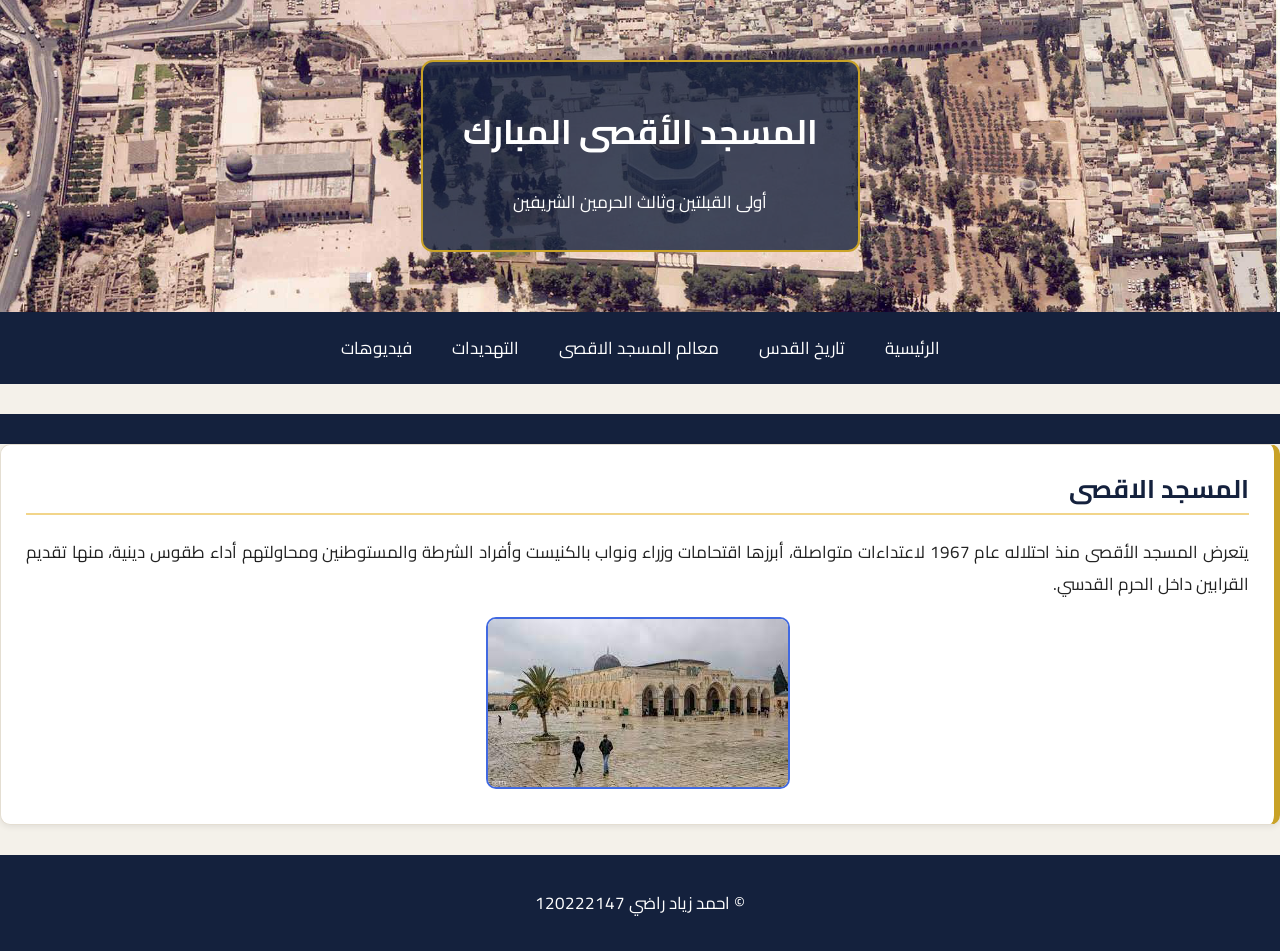
<file: index.html>
<html>
<!DOCTYPE html>
<html lang="ar" dir="rtl">

</html>

<head>
   <title>المسجد الاقصى</title>
   <link rel="stylesheet" href="style.css">
   <link rel="preconnect" href="https://fonts.googleapis.com">
   <link rel="preconnect" href="https://fonts.gstatic.com" crossorigin>
   <link href="https://fonts.googleapis.com/css2?family=Cairo:wght@200..1000&display=swap" rel="stylesheet">



</head>

<body>
   <div id="header">
      <div class="title-box">
         <h1>المسجد الأقصى المبارك</h1>
         <p>أولى القبلتين وثالث الحرمين الشريفين</p>
      </div>
   </div>
   <div id="nav">
      <a href="index.html">الرئيسية</a>
      <a href="history.html">تاريخ القدس</a>
      <a href="info.html">معالم المسجد الاقصى</a>
      <a href="attaks.html">التهديدات</a>
      <a href="video.html">فيديوهات</a>
   </div>
   <div id="footer"></div>
   <div class="card">
      <h2>المسجد الاقصى</h2>
      <p>يتعرض المسجد
         الأقصى منذ احتلاله عام 1967 لاعتداءات متواصلة، أبرزها اقتحامات
         وزراء ونواب بالكنيست وأفراد الشرطة والمستوطنين ومحاولتهم
         أداء طقوس دينية، منها تقديم القرابين داخل الحرم القدسي.
      </p>
      <img class="photo" src="images/aqsa.jpg"  
       alt="المسجد الاقصى">
   </div>
<div id="footer">
<p>&copy; احمد زياد راضي 120222147</p>
</div>
</body>

</html>
</file>
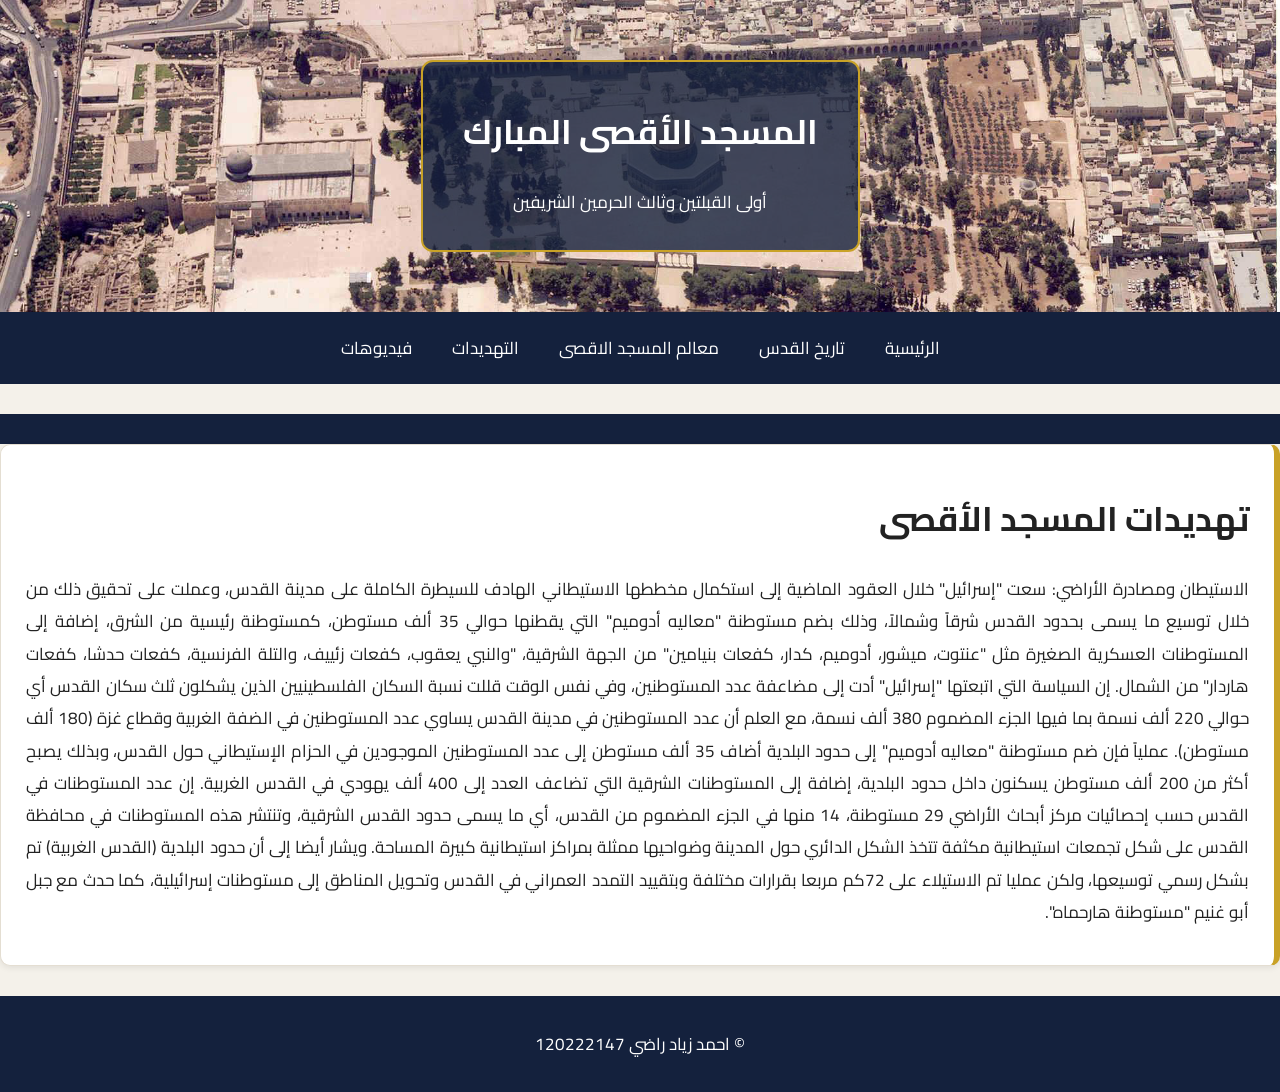
<file: attaks.html>
<html>
<!DOCTYPE html>
<html lang="ar" dir="rtl">
<head>
    <title>التهديدات</title>
    <meta charset="utf8">
    <link rel="stylesheet" href="style.css">
    <link rel="preconnect" href="https://fonts.googleapis.com">
    <link rel="preconnect" href="https://fonts.gstatic.com" crossorigin>
    <link href="https://fonts.googleapis.com/css2?family=Cairo:wght@200..1000&display=swap" rel="stylesheet">
</head>

<body>
    <div id="header">
        <div class="title-box">
        <h1>المسجد الأقصى المبارك</h1>
            <p>أولى القبلتين وثالث الحرمين الشريفين</p>
</div>
   </div>
   <div id="nav">
      <a href="index.html">الرئيسية</a>
      <a href="history.html">تاريخ القدس</a>
      <a href="info.html">معالم المسجد الاقصى</a>
      <a href="attaks.html">التهديدات</a>
      <a href="video.html">فيديوهات</a>
   </div>
    <div id="footer"></div>
    <div class="card">
        <h1>تهديدات المسجد الأقصى</h1>
        <p>الاستيطان ومصادرة الأراضي: سعت "إسرائيل" خلال العقود الماضية إلى استكمال 
            مخططها الاستيطاني الهادف للسيطرة الكاملة على مدينة القدس، وعملت على تحقيق ذلك من خلال توسيع ما يسمى بحدود 
            القدس شرقاً وشمالاً، وذلك بضم مستوطنة "معاليه أدوميم" التي يقطنها حوالي 35 ألف مستوطن، كمستوطنة رئيسية من 
            الشرق، إضافة إلى المستوطنات العسكرية الصغيرة مثل "عنتوت، ميشور، أدوميم، كدار، كفعات بنيامين" من الجهة 
            الشرقية، "والنبي يعقوب، كفعات زئييف، والتلة الفرنسية، كفعات حدشا، كفعات هاردار" من الشمال. إن السياسة
             التي اتبعتها "إسرائيل" أدت إلى مضاعفة عدد المستوطنين، وفي نفس الوقت قللت نسبة السكان الفلسطينيين 
            الذين يشكلون ثلث سكان القدس أي حوالي 220 ألف نسمة بما فيها الجزء المضموم 380 ألف نسمة، مع العلم 
            أن عدد المستوطنين في مدينة القدس يساوي عدد المستوطنين في الضفة الغربية وقطاع غزة (180 ألف مستوطن).
             عملياً فإن ضم مستوطنة "معاليه أدوميم" إلى حدود البلدية أضاف 35 ألف مستوطن إلى عدد المستوطنين
             الموجودين في الحزام الإستيطاني حول القدس، وبذلك يصبح أكثر من 200 ألف مستوطن يسكنون داخل حدود البلدية،
             إضافة إلى المستوطنات الشرقية التي تضاعف العدد إلى 400 ألف يهودي في القدس الغربية. إن عدد المستوطنات في 
            القدس حسب إحصائيات مركز أبحاث الأراضي 29 مستوطنة، 14 منها في الجزء المضموم من القدس، أي ما يسمى حدود القدس
             الشرقية، وتنتشر هذه المستوطنات في محافظة القدس على شكل تجمعات استيطانية مكثفة تتخذ الشكل الدائري حول
             المدينة وضواحيها ممثلة بمراكز استيطانية كبيرة المساحة. ويشار أيضا إلى أن حدود البلدية (القدس الغربية)
             تم بشكل رسمي توسيعها، ولكن عمليا تم الاستيلاء على 72كم مربعا بقرارات مختلفة وبتقييد التمدد 
            العمراني في القدس وتحويل المناطق إلى مستوطنات إسرائيلية، كما حدث مع جبل أبو غنيم "مستوطنة هارحماه".</p>
    </div>
        <div id="footer">
<p>&copy; احمد زياد راضي 120222147</p>
    </div>
</body>

</html>
</file>
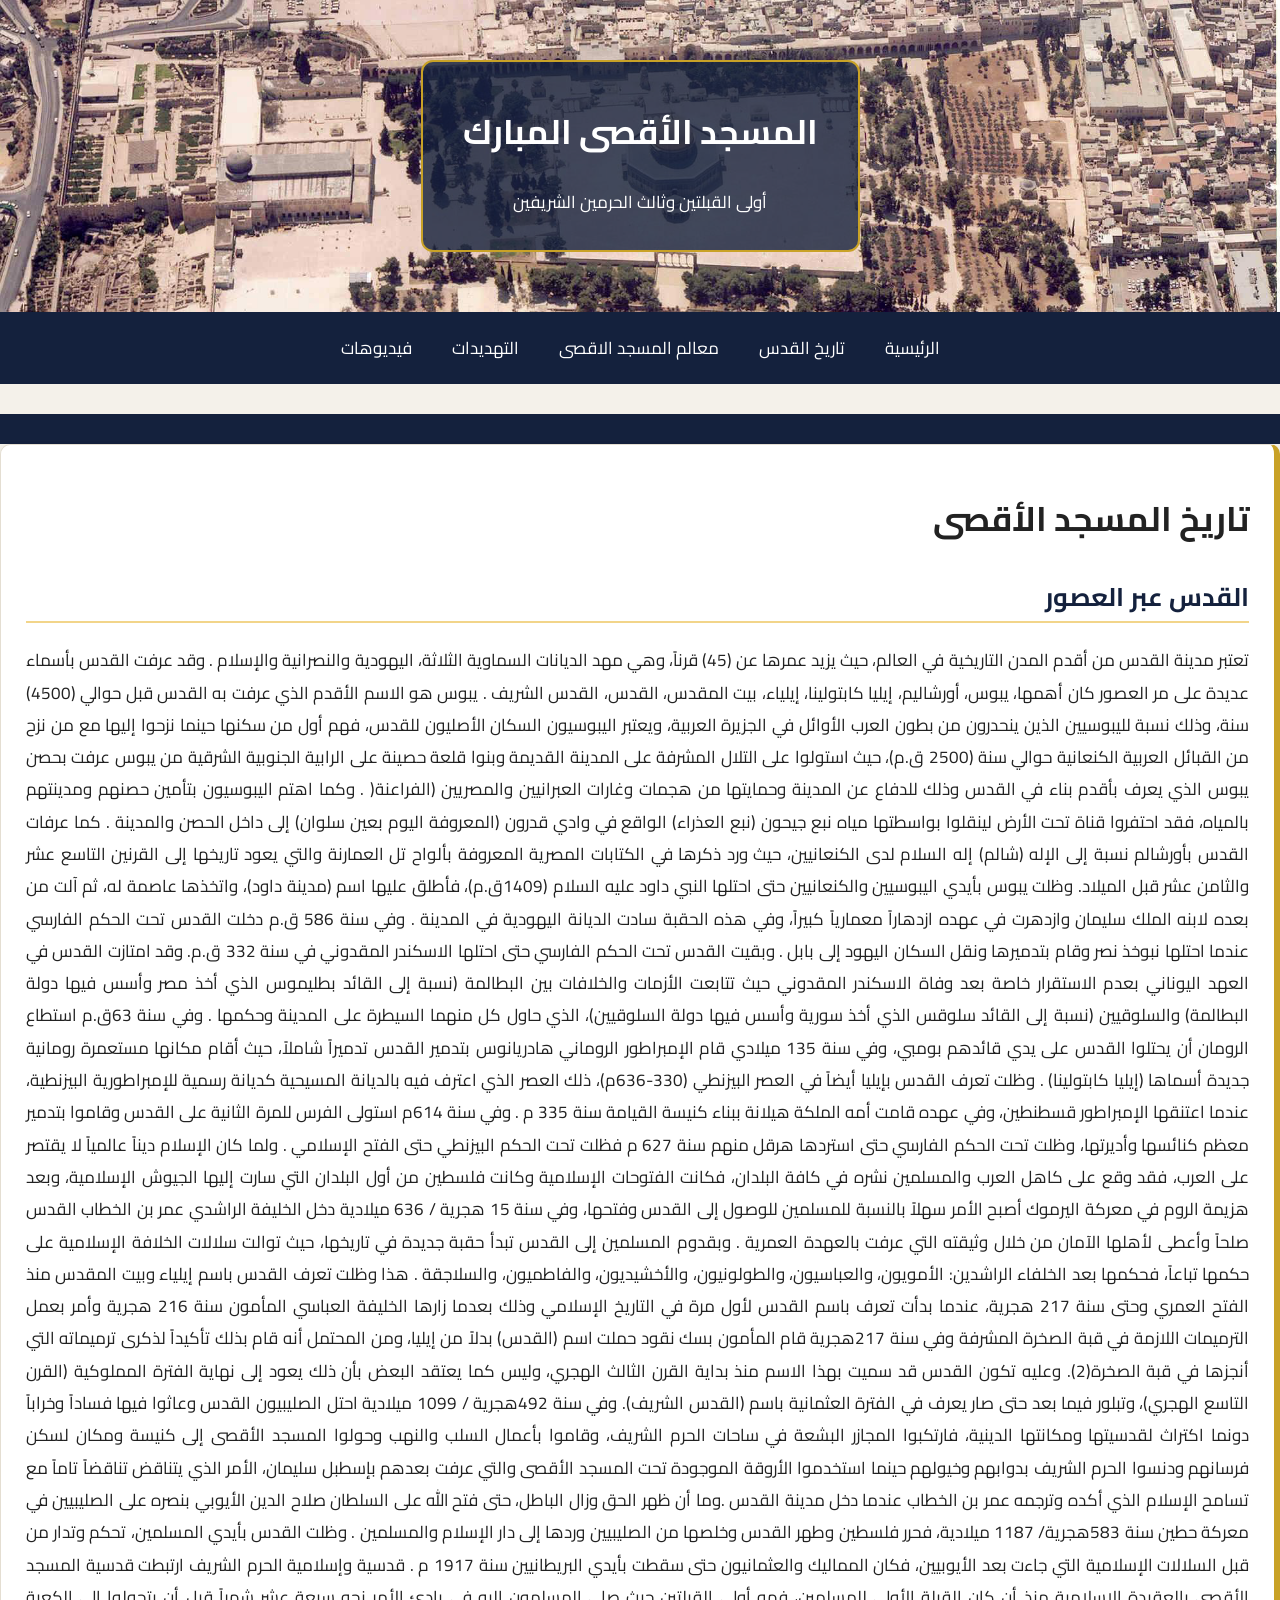
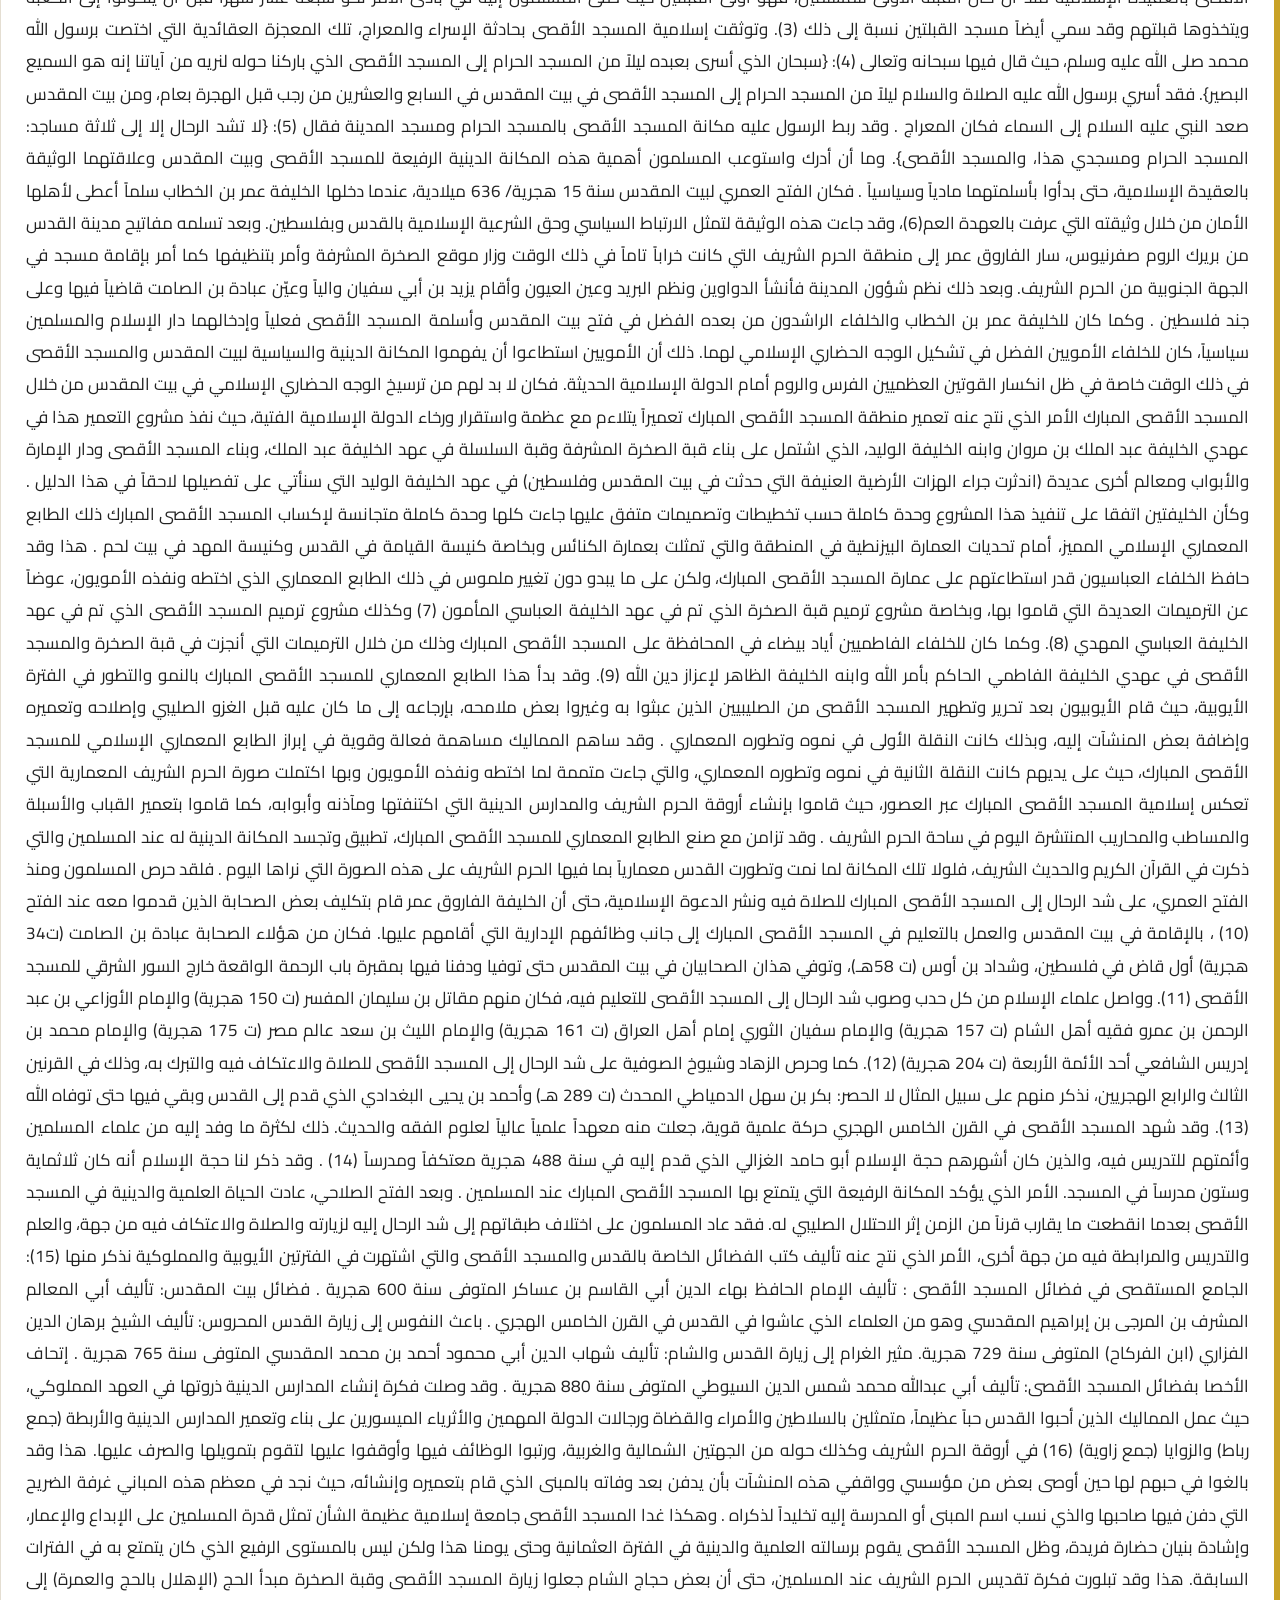
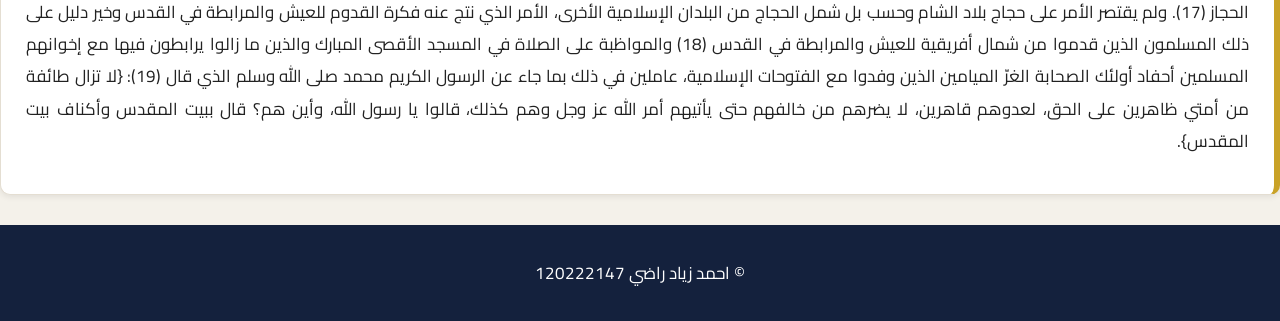
<file: history.html>
<html>
      <!DOCTYPE html>
      <html lang="ar" dir="rtl"></html>


<head>
  <title>تاريخ الاقصى</title>
  <meta charset="utf8">
<link rel="stylesheet" href="style.css">
<link rel="preconnect" href="https://fonts.googleapis.com">
<link rel="preconnect" href="https://fonts.gstatic.com" crossorigin>
<link href="https://fonts.googleapis.com/css2?family=Cairo:wght@200..1000&display=swap" rel="stylesheet">

</head>

<body>
    <div id="header">
        <div class="title-box">
        <h1>المسجد الأقصى المبارك</h1>
            <p>أولى القبلتين وثالث الحرمين الشريفين</p>
</div>
   </div>
   <div id="nav">
      <a href="index.html">الرئيسية</a>
      <a href="history.html">تاريخ القدس</a>
      <a href="info.html">معالم المسجد الاقصى</a>
      <a href="attaks.html">التهديدات</a>
      <a href="video.html">فيديوهات</a>
   </div>
    <div id="footer"></div>
    <div class="card">
<h1>تاريخ المسجد الأقصى</h1>
<h2>القدس عبر العصور</h2>
<p>تعتبر مدينة القدس من أقدم المدن التاريخية في العالم، حيث يزيد عمرها عن (45) قرناً، وهي مهد الديانات 
    السماوية الثلاثة، اليهودية والنصرانية والإسلام . وقد عرفت القدس بأسماء عديدة على مر العصور كان أهمها، يبوس، أورشاليم،
     إيليا كابتولينا، إيلياء، بيت المقدس، القدس، القدس الشريف . يبوس هو الاسم الأقدم الذي عرفت به القدس قبل حوالي 
    (4500) سنة، وذلك نسبة لليبوسيين الذين ينحدرون من بطون العرب الأوائل في الجزيرة العربية، ويعتبر اليبوسيون السكان 
    الأصليون للقدس، فهم أول من سكنها حينما نزحوا إليها مع من نزح من القبائل العربية الكنعانية حوالي سنة (2500 ق.م)،
     حيث استولوا على التلال المشرفة على المدينة القديمة وبنوا قلعة حصينة على الرابية الجنوبية الشرقية من يبوس عرفت
     بحصن يبوس الذي يعرف بأقدم بناء في القدس وذلك للدفاع عن المدينة وحمايتها من هجمات وغارات العبرانيين والمصريين 
     (الفراعنة( . وكما اهتم اليبوسيون بتأمين حصنهم ومدينتهم بالمياه، فقد احتفروا قناة تحت الأرض لينقلوا بواسطتها مياه نبع جيحون (نبع العذراء) الواقع في وادي قدرون (المعروفة اليوم بعين سلوان) إلى داخل الحصن والمدينة . كما عرفات القدس بأورشالم نسبة إلى الإله (شالم) إله السلام لدى الكنعانيين، حيث ورد ذكرها في الكتابات المصرية المعروفة بألواح تل العمارنة والتي يعود تاريخها إلى القرنين التاسع عشر والثامن عشر قبل الميلاد. وظلت يبوس بأيدي اليبوسيين والكنعانيين حتى احتلها النبي داود عليه السلام (1409ق.م)، فأطلق عليها اسم (مدينة داود)، واتخذها عاصمة له، ثم آلت من بعده لابنه الملك سليمان وازدهرت في عهده ازدهاراً معمارياً كبيراً، وفي هذه الحقبة سادت الديانة اليهودية في المدينة . وفي سنة 586 ق.م دخلت القدس تحت الحكم الفارسي عندما احتلها نبوخذ نصر وقام بتدميرها ونقل السكان اليهود إلى بابل . وبقيت القدس تحت الحكم الفارسي حتى احتلها الاسكندر المقدوني في سنة 332 ق.م. وقد امتازت القدس في العهد اليوناني بعدم الاستقرار خاصة بعد وفاة الاسكندر المقدوني حيث تتابعت الأزمات والخلافات بين البطالمة (نسبة إلى القائد بطليموس الذي أخذ مصر وأسس فيها دولة البطالمة) والسلوقيين (نسبة إلى القائد سلوقس الذي أخذ سورية وأسس فيها دولة السلوقيين)، الذي حاول كل منهما السيطرة على المدينة وحكمها . وفي سنة 63ق.م استطاع الرومان أن يحتلوا القدس على يدي قائدهم بومبي، وفي سنة 135 ميلادي قام الإمبراطور الروماني هادريانوس بتدمير القدس تدميراً شاملاً، حيث أقام مكانها مستعمرة رومانية جديدة أسماها (إيليا كابتولينا) . وظلت تعرف القدس بإيليا أيضاً في العصر البيزنطي (330-636م)، ذلك العصر الذي اعترف فيه بالديانة المسيحية كديانة رسمية للإمبراطورية البيزنطية، عندما اعتنقها الإمبراطور قسطنطين، وفي عهده قامت أمه الملكة هيلانة ببناء كنيسة القيامة سنة 335 م . وفي سنة 614م استولى الفرس للمرة الثانية على القدس وقاموا بتدمير معظم كنائسها وأديرتها، وظلت تحت الحكم الفارسي حتى استردها هرقل منهم سنة 627 م فظلت تحت الحكم البيزنطي حتى الفتح الإسلامي . ولما كان الإسلام ديناً عالمياً لا يقتصر على العرب، فقد وقع على كاهل العرب والمسلمين نشره في كافة البلدان، فكانت الفتوحات الإسلامية وكانت فلسطين من أول البلدان التي سارت إليها الجيوش الإسلامية، وبعد هزيمة الروم في معركة اليرموك أصبح الأمر سهلاً بالنسبة للمسلمين للوصول إلى القدس وفتحها، وفي سنة 15 هجرية / 636 ميلادية دخل الخليفة الراشدي عمر بن الخطاب القدس صلحاً وأعطى لأهلها الآمان من خلال وثيقته التي عرفت بالعهدة العمرية . وبقدوم المسلمين إلى القدس تبدأ حقبة جديدة في تاريخها، حيث توالت سلالات الخلافة الإسلامية على حكمها تباعاً، فحكمها بعد الخلفاء الراشدين: الأمويون، والعباسيون، والطولونيون، والأخشيديون، والفاطميون، والسلاجقة . هذا وظلت تعرف القدس باسم إيلياء وبيت المقدس منذ الفتح العمري وحتى سنة 217 هجرية، عندما بدأت تعرف باسم القدس لأول مرة في التاريخ الإسلامي وذلك بعدما زارها الخليفة العباسي المأمون سنة 216 هجرية وأمر بعمل الترميمات اللازمة في قبة الصخرة المشرفة وفي سنة 217هجرية قام المأمون بسك نقود حملت اسم (القدس) بدلاً من إيليا، ومن المحتمل أنه قام بذلك تأكيداً لذكرى ترميماته التي أنجزها في قبة الصخرة(2). وعليه تكون القدس قد سميت بهذا الاسم منذ بداية القرن الثالث الهجري، وليس كما يعتقد البعض بأن ذلك يعود إلى نهاية الفترة المملوكية (القرن التاسع الهجري)، وتبلور فيما بعد حتى صار يعرف في الفترة العثمانية باسم (القدس الشريف). وفي سنة 492هجرية / 1099 ميلادية احتل الصليبيون القدس وعاثوا فيها فساداً وخراباً دونما اكتراث لقدسيتها ومكانتها الدينية، فارتكبوا المجازر البشعة في ساحات الحرم الشريف، وقاموا بأعمال السلب والنهب وحولوا المسجد الأقصى إلى كنيسة ومكان لسكن فرسانهم ودنسوا الحرم الشريف بدوابهم وخيولهم حينما استخدموا الأروقة الموجودة تحت المسجد الأقصى والتي عرفت بعدهم بإسطبل سليمان، الأمر الذي يتناقض تناقضاً تاماً مع تسامح الإسلام الذي أكده وترجمه عمر بن الخطاب عندما دخل مدينة القدس .وما أن ظهر الحق وزال الباطل، حتى فتح الله على السلطان صلاح الدين الأيوبي بنصره على الصليبيين في معركة حطين سنة 583هجرية/ 1187 ميلادية، فحرر فلسطين وطهر القدس وخلصها من الصليبيين وردها إلى دار الإسلام والمسلمين . وظلت القدس بأيدي المسلمين، تحكم وتدار من قبل السلالات الإسلامية التي جاءت بعد الأيوبيين، فكان المماليك والعثمانيون حتى سقطت بأيدي البريطانيين سنة 1917 م . قدسية وإسلامية الحرم الشريف ارتبطت قدسية المسجد الأقصى بالعقيدة الإسلامية منذ أن كان القبلة الأولى للمسلمين، فهو أولى القبلتين حيث صلى المسلمون إليه في بادئ الأمر نحو سبعة عشر شهراً قبل أن يتحولوا إلى الكعبة ويتخذوها قبلتهم وقد سمي أيضاً مسجد القبلتين نسبة إلى ذلك (3). وتوثقت إسلامية المسجد الأقصى بحادثة الإسراء والمعراج، تلك المعجزة العقائدية التي اختصت برسول الله محمد صلى الله عليه وسلم، حيث قال فيها سبحانه وتعالى (4): {سبحان الذي أسرى بعبده ليلاً من المسجد الحرام إلى المسجد الأقصى الذي باركنا حوله لنريه من آياتنا إنه هو السميع البصير}. فقد أسري برسول الله عليه الصلاة والسلام ليلاً من المسجد الحرام إلى المسجد الأقصى في بيت المقدس في السابع والعشرين من رجب قبل الهجرة بعام، ومن بيت المقدس صعد النبي عليه السلام إلى السماء فكان المعراج . وقد ربط الرسول عليه مكانة المسجد الأقصى بالمسجد الحرام ومسجد المدينة فقال (5): {لا تشد الرحال إلا إلى ثلاثة مساجد: المسجد الحرام ومسجدي هذا، والمسجد الأقصى}. وما أن أدرك واستوعب المسلمون أهمية هذه المكانة الدينية الرفيعة للمسجد الأقصى وبيت المقدس وعلاقتهما الوثيقة بالعقيدة الإسلامية، حتى بدأوا بأسلمتهما مادياً وسياسياً . فكان الفتح العمري لبيت المقدس سنة 15 هجرية/ 636 ميلادية، عندما دخلها الخليفة عمر بن الخطاب سلماً أعطى لأهلها الأمان من خلال وثيقته التي عرفت بالعهدة العم(6)، وقد جاءت هذه الوثيقة لتمثل الارتباط السياسي وحق الشرعية الإسلامية بالقدس وبفلسطين. وبعد تسلمه مفاتيح مدينة القدس من بريرك الروم صفرنيوس، سار الفاروق عمر إلى منطقة الحرم الشريف التي كانت خراباً تاماً في ذلك الوقت وزار موقع الصخرة المشرفة وأمر بتنظيفها كما أمر بإقامة مسجد في الجهة الجنوبية من الحرم الشريف. وبعد ذلك نظم شؤون المدينة فأنشأ الدواوين ونظم البريد وعين العيون وأقام يزيد بن أبي سفيان والياً وعيّن عبادة بن الصامت قاضياً فيها وعلى جند فلسطين . وكما كان للخليفة عمر بن الخطاب والخلفاء الراشدون من بعده الفضل في فتح بيت المقدس وأسلمة المسجد الأقصى فعلياً وإدخالهما دار الإسلام والمسلمين سياسياً، كان للخلفاء الأمويين الفضل في تشكيل الوجه الحضاري الإسلامي لهما. ذلك أن الأمويين استطاعوا أن يفهموا المكانة الدينية والسياسية لبيت المقدس والمسجد الأقصى في ذلك الوقت خاصة في ظل انكسار القوتين العظميين الفرس والروم أمام الدولة الإسلامية الحديثة. فكان لا بد لهم من ترسيخ الوجه الحضاري الإسلامي في بيت المقدس من خلال المسجد الأقصى المبارك الأمر الذي نتج عنه تعمير منطقة المسجد الأقصى المبارك تعميراً يتلاءم مع عظمة واستقرار ورخاء الدولة الإسلامية الفتية، حيث نفذ مشروع التعمير هذا في عهدي الخليفة عبد الملك بن مروان وابنه الخليفة الوليد، الذي اشتمل على بناء قبة الصخرة المشرفة وقبة السلسلة في عهد الخليفة عبد الملك، وبناء المسجد الأقصى ودار الإمارة والأبواب ومعالم أخرى عديدة (اندثرت جراء الهزات الأرضية العنيفة التي حدثت في بيت المقدس وفلسطين) في عهد الخليفة الوليد التي سنأتي على تفصيلها لاحقاً في هذا الدليل . وكأن الخليفتين اتفقا على تنفيذ هذا المشروع وحدة كاملة حسب تخطيطات وتصميمات متفق عليها جاءت كلها وحدة كاملة متجانسة لإكساب المسجد الأقصى المبارك ذلك الطابع المعماري الإسلامي المميز، أمام تحديات العمارة البيزنطية في المنطقة والتي تمثلت بعمارة الكنائس وبخاصة كنيسة القيامة في القدس وكنيسة المهد في بيت لحم . هذا وقد حافظ الخلفاء العباسيون قدر استطاعتهم على عمارة المسجد الأقصى المبارك، ولكن على ما يبدو دون تغيير ملموس في ذلك الطابع المعماري الذي اختطه ونفذه الأمويون، عوضاً عن الترميمات العديدة التي قاموا بها، وبخاصة مشروع ترميم قبة الصخرة الذي تم في عهد الخليفة العباسي المأمون (7) وكذلك مشروع ترميم المسجد الأقصى الذي تم في عهد الخليفة العباسي المهدي (8). وكما كان للخلفاء الفاطميين أياد بيضاء في المحافظة على المسجد الأقصى المبارك وذلك من خلال الترميمات التي أنجزت في قبة الصخرة والمسجد الأقصى في عهدي الخليفة الفاطمي الحاكم بأمر الله وابنه الخليفة الظاهر لإعزاز دين الله (9). وقد بدأ هذا الطابع المعماري للمسجد الأقصى المبارك بالنمو والتطور في الفترة الأيوبية، حيث قام الأيوبيون بعد تحرير وتطهير المسجد الأقصى من الصليبيين الذين عبثوا به وغيروا بعض ملامحه، بإرجاعه إلى ما كان عليه قبل الغزو الصليبي وإصلاحه وتعميره وإضافة بعض المنشآت إليه، وبذلك كانت النقلة الأولى في نموه وتطوره المعماري . وقد ساهم المماليك مساهمة فعالة وقوية في إبراز الطابع المعماري الإسلامي للمسجد الأقصى المبارك، حيث على يديهم كانت النقلة الثانية في نموه وتطوره المعماري، والتي جاءت متممة لما اختطه ونفذه الأمويون وبها اكتملت صورة الحرم الشريف المعمارية التي تعكس إسلامية المسجد الأقصى المبارك عبر العصور، حيث قاموا بإنشاء أروقة الحرم الشريف والمدارس الدينية التي اكتنفتها ومآذنه وأبوابه، كما قاموا بتعمير القباب والأسبلة والمساطب والمحاريب المنتشرة اليوم في ساحة الحرم الشريف . وقد تزامن مع صنع الطابع المعماري للمسجد الأقصى المبارك، تطبيق وتجسد المكانة الدينية له عند المسلمين والتي ذكرت في القرآن الكريم والحديث الشريف، فلولا تلك المكانة لما نمت وتطورت القدس معمارياً بما فيها الحرم الشريف على هذه الصورة التي نراها اليوم . فلقد حرص المسلمون ومنذ الفتح العمري، على شد الرحال إلى المسجد الأقصى المبارك للصلاة فيه ونشر الدعوة الإسلامية، حتى أن الخليفة الفاروق عمر قام بتكليف بعض الصحابة الذين قدموا معه عند الفتح (10) ، بالإقامة في بيت المقدس والعمل بالتعليم في المسجد الأقصى المبارك إلى جانب وظائفهم الإدارية التي أقامهم عليها. فكان من هؤلاء الصحابة عبادة بن الصامت (ت34 هجرية) أول قاض في فلسطين، وشداد بن أوس (ت 58هـ)، وتوفي هذان الصحابيان في بيت المقدس حتى توفيا ودفنا فيها بمقبرة باب الرحمة الواقعة خارج السور الشرقي للمسجد الأقصى (11). وواصل علماء الإسلام من كل حدب وصوب شد الرحال إلى المسجد الأقصى للتعليم فيه، فكان منهم مقاتل بن سليمان المفسر (ت 150 هجرية) والإمام الأوزاعي بن عبد الرحمن بن عمرو فقيه أهل الشام (ت 157 هجرية) والإمام سفيان الثوري إمام أهل العراق (ت 161 هجرية) والإمام الليث بن سعد عالم مصر (ت 175 هجرية) والإمام محمد بن إدريس الشافعي أحد الأئمة الأربعة (ت 204 هجرية) (12). كما وحرص الزهاد وشيوخ الصوفية على شد الرحال إلى المسجد الأقصى للصلاة والاعتكاف فيه والتبرك به، وذلك في القرنين الثالث والرابع الهجريين، نذكر منهم على سبيل المثال لا الحصر: بكر بن سهل الدمياطي المحدث (ت 289 هـ) وأحمد بن يحيى البغدادي الذي قدم إلى القدس وبقي فيها حتى توفاه الله (13). وقد شهد المسجد الأقصى في القرن الخامس الهجري حركة علمية قوية، جعلت منه معهداً علمياً عالياً لعلوم الفقه والحديث. ذلك لكثرة ما وفد إليه من علماء المسلمين وأئمتهم للتدريس فيه، والذين كان أشهرهم حجة الإسلام أبو حامد الغزالي الذي قدم إليه في سنة 488 هجرية معتكفاً ومدرساً (14) . وقد ذكر لنا حجة الإسلام أنه كان ثلاثماية وستون مدرساً في المسجد. الأمر الذي يؤكد المكانة الرفيعة التي يتمتع بها المسجد الأقصى المبارك عند المسلمين . وبعد الفتح الصلاحي، عادت الحياة العلمية والدينية في المسجد الأقصى بعدما انقطعت ما يقارب قرناً من الزمن إثر الاحتلال الصليبي له. فقد عاد المسلمون على اختلاف طبقاتهم إلى شد الرحال إليه لزيارته والصلاة والاعتكاف فيه من جهة، والعلم والتدريس والمرابطة فيه من جهة أخرى، الأمر الذي نتج عنه تأليف كتب الفضائل الخاصة بالقدس والمسجد الأقصى والتي اشتهرت في الفترتين الأيوبية والمملوكية نذكر منها (15): الجامع المستقصى في فضائل المسجد الأقصى : تأليف الإمام الحافظ بهاء الدين أبي القاسم بن عساكر المتوفى سنة 600 هجرية . فضائل بيت المقدس: تأليف أبي المعالم المشرف بن المرجى بن إبراهيم المقدسي وهو من العلماء الذي عاشوا في القدس في القرن الخامس الهجري . باعث النفوس إلى زيارة القدس المحروس: تأليف الشيخ برهان الدين الفزاري (ابن الفركاح) المتوفى سنة 729 هجرية. مثير الغرام إلى زيارة القدس والشام: تأليف شهاب الدين أبي محمود أحمد بن محمد المقدسي المتوفى سنة 765 هجرية . إتحاف الأخصا بفضائل المسجد الأقصى: تأليف أبي عبدالله محمد شمس الدين السيوطي المتوفى سنة 880 هجرية . وقد وصلت فكرة إنشاء المدارس الدينية ذروتها في العهد المملوكي، حيث عمل المماليك الذين أحبوا القدس حباً عظيماً، متمثلين بالسلاطين والأمراء والقضاة ورجالات الدولة المهمين والأثرياء الميسورين على بناء وتعمير المدارس الدينية والأربطة (جمع رباط) والزوايا (جمع زاوية) (16) في أروقة الحرم الشريف وكذلك حوله من الجهتين الشمالية والغربية، ورتبوا الوظائف فيها وأوقفوا عليها لتقوم بتمويلها والصرف عليها. هذا وقد بالغوا في حبهم لها حين أوصى بعض من مؤسسي وواقفي هذه المنشآت بأن يدفن بعد وفاته بالمبنى الذي قام بتعميره وإنشائه، حيث نجد في معظم هذه المباني غرفة الضريح التي دفن فيها صاحبها والذي نسب اسم المبنى أو المدرسة إليه تخليداً لذكراه . وهكذا غدا المسجد الأقصى جامعة إسلامية عظيمة الشأن تمثل قدرة المسلمين على الإبداع والإعمار، وإشادة بنيان حضارة فريدة، وظل المسجد الأقصى يقوم برسالته العلمية والدينية في الفترة العثمانية وحتى يومنا هذا ولكن ليس بالمستوى الرفيع الذي كان يتمتع به في الفترات السابقة. هذا وقد تبلورت فكرة تقديس الحرم الشريف عند المسلمين، حتى أن بعض حجاج الشام جعلوا زيارة المسجد الأقصى وقبة الصخرة مبدأ الحج (الإهلال بالحج والعمرة) إلى الحجاز (17). ولم يقتصر الأمر على حجاج بلاد الشام وحسب بل شمل الحجاج من البلدان الإسلامية الأخرى، الأمر الذي نتج عنه فكرة القدوم للعيش والمرابطة في القدس وخير دليل على ذلك المسلمون الذين قدموا من شمال أفريقية للعيش والمرابطة في القدس (18) والمواظبة على الصلاة في المسجد الأقصى المبارك والذين ما زالوا يرابطون فيها مع إخوانهم المسلمين أحفاد أولئك الصحابة الغرّ الميامين الذين وفدوا مع الفتوحات الإسلامية، عاملين في ذلك بما جاء عن الرسول الكريم محمد صلى الله وسلم الذي قال (19): {لا تزال طائفة من أمتي ظاهرين على الحق، لعدوهم قاهرين، لا يضرهم من خالفهم حتى 
        يأتيهم أمر الله عز وجل وهم كذلك، قالوا يا رسول الله، وأين هم؟ قال ببيت المقدس وأكناف بيت المقدس}.</p>

    </div>
        <div id="footer">
<p>&copy; احمد زياد راضي 120222147</p>
    </div>
</body>

</html>
</file>
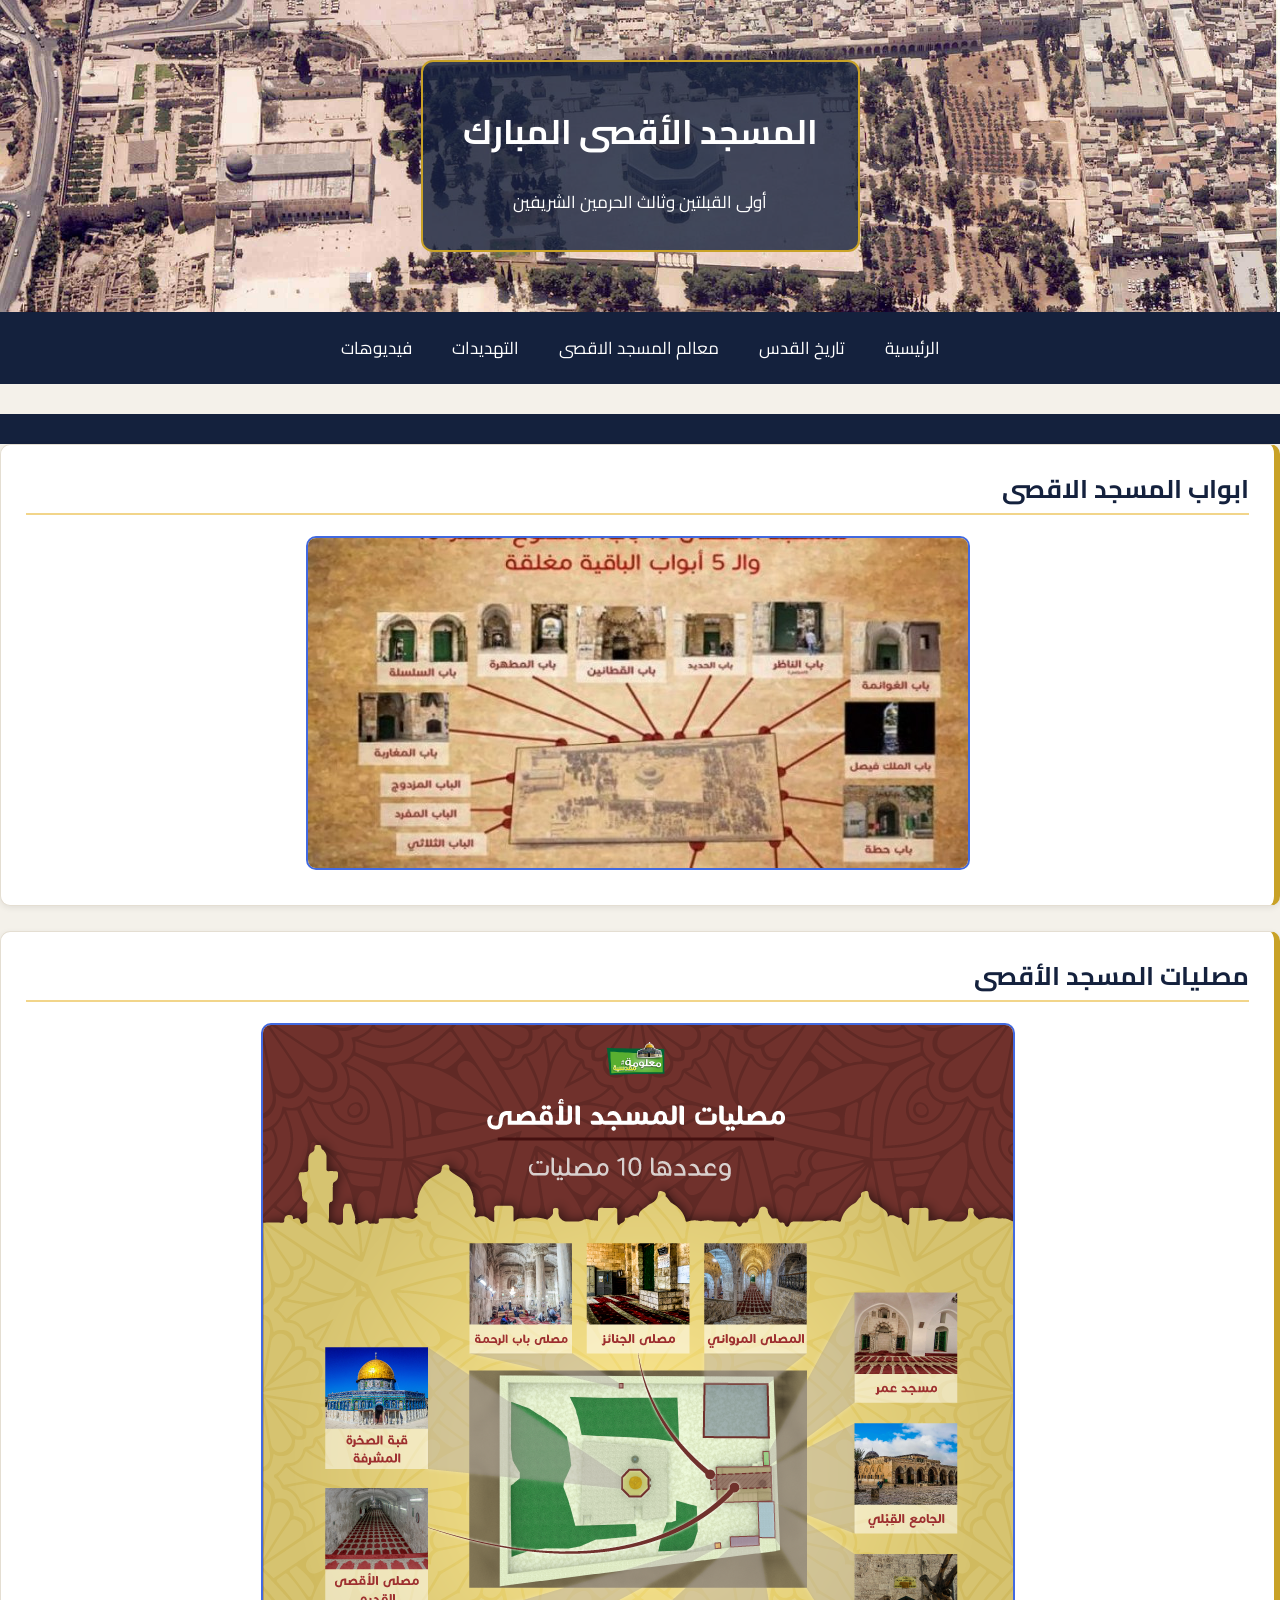
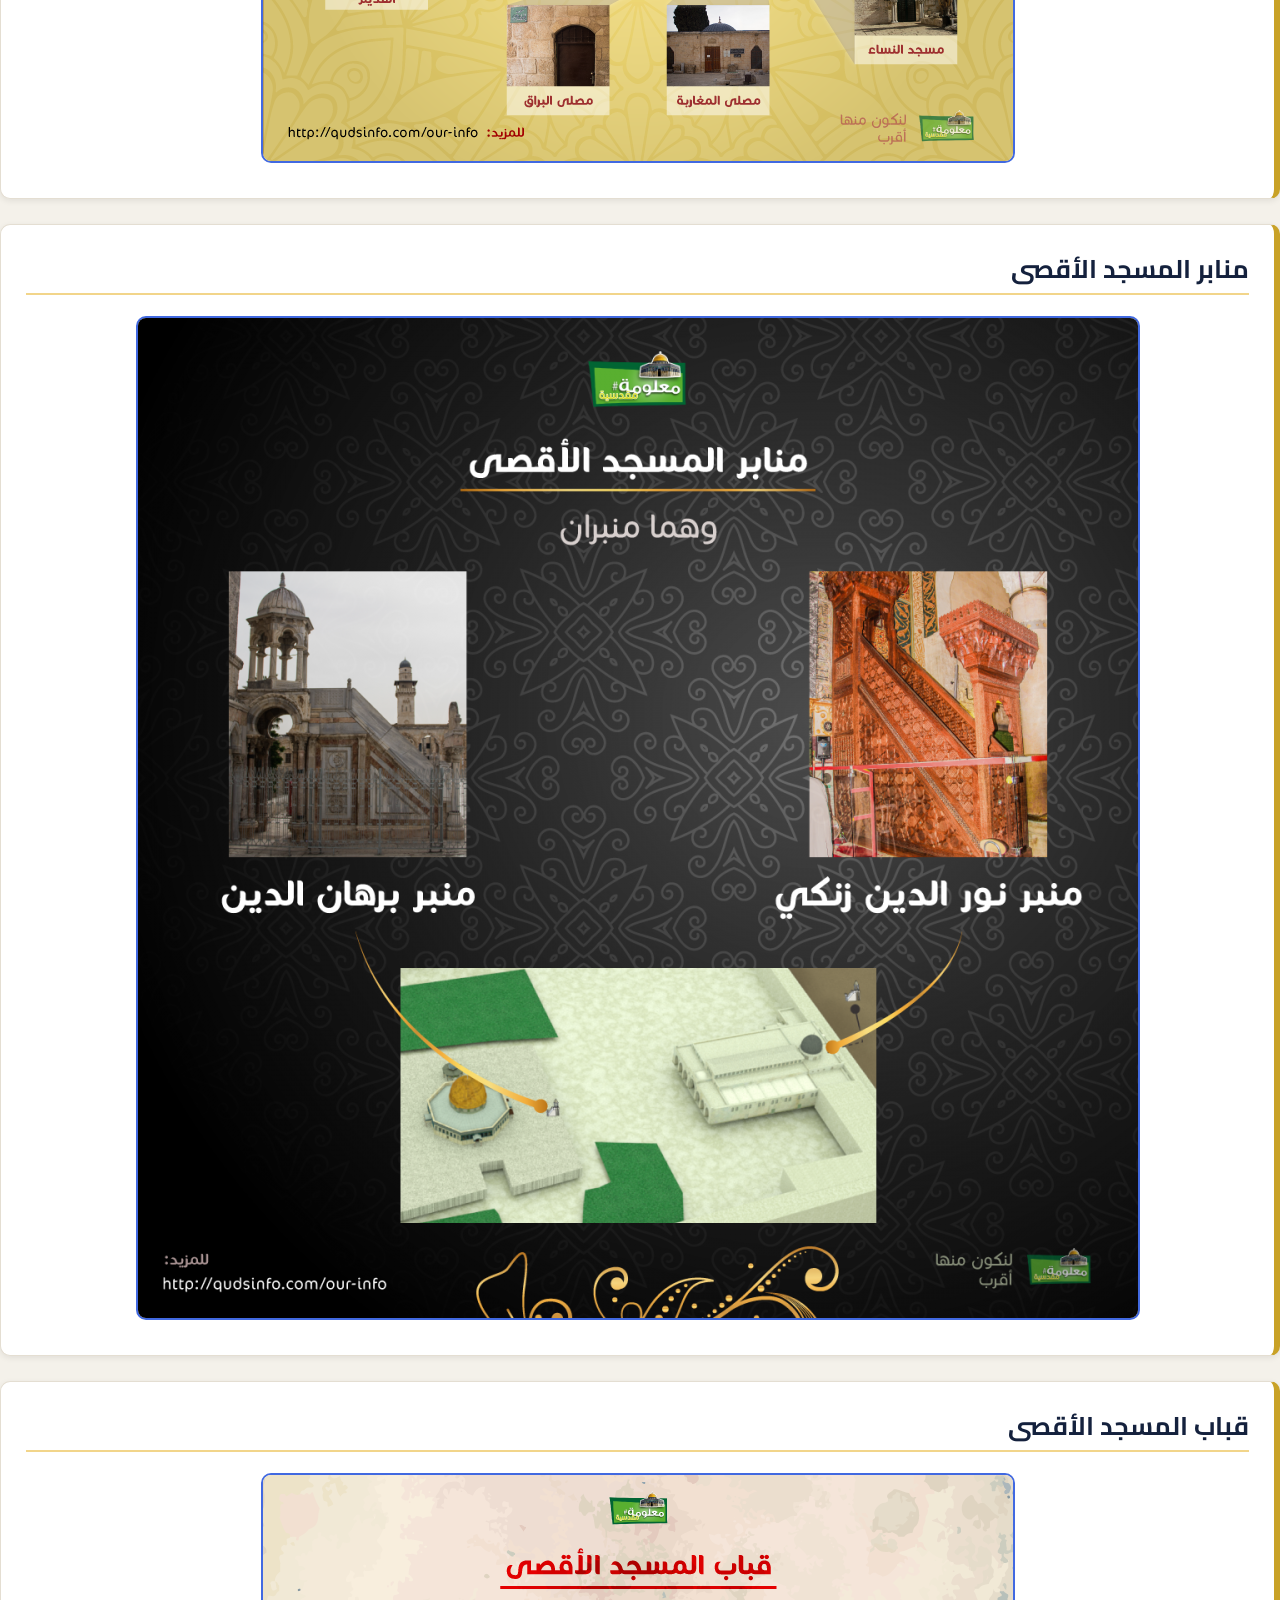
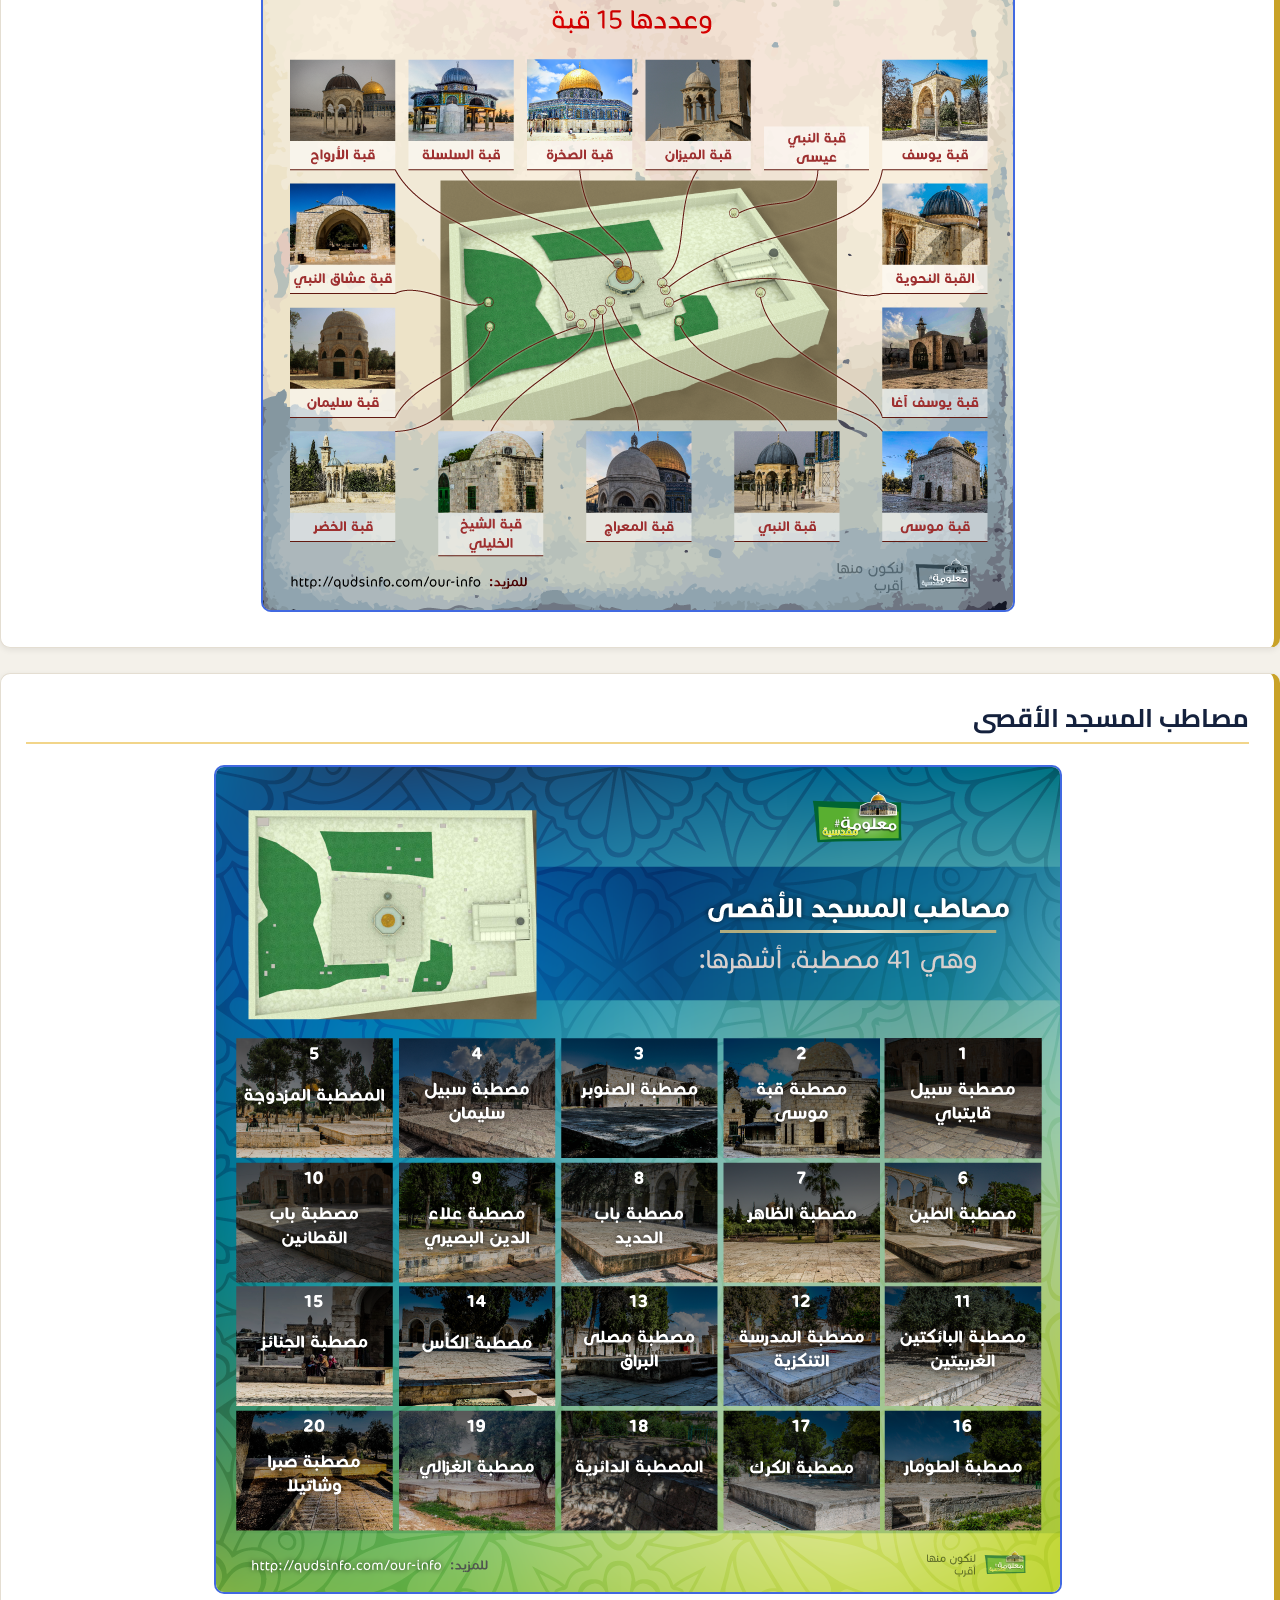
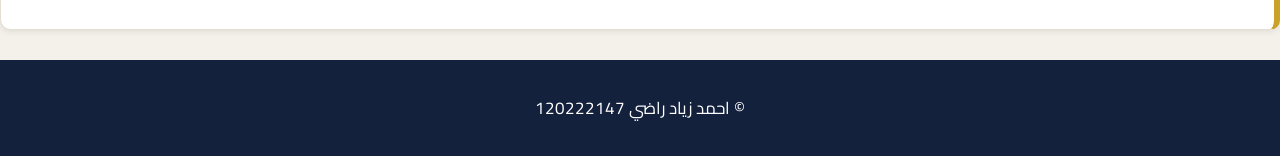
<file: info.html>
<html>
<!DOCTYPE html>
<html lang="ar" dir="rtl">


<head>
    <title>معالم الاقصى</title>
    <meta charset="utf8">
    <link rel="stylesheet" href="style.css">
    <link rel="preconnect" href="https://fonts.googleapis.com">
    <link rel="preconnect" href="https://fonts.gstatic.com" crossorigin>
    <link href="https://fonts.googleapis.com/css2?family=Cairo:wght@200..1000&display=swap" rel="stylesheet">


</head>

<body>
    <div id="header">
        <div class="title-box">
            <h1>المسجد الأقصى المبارك</h1>
            <p>أولى القبلتين وثالث الحرمين الشريفين</p>
        </div>
    </div>
    <div id="nav">
        <a href="index.html">الرئيسية</a>
        <a href="history.html">تاريخ القدس</a>
        <a href="info.html">معالم المسجد الاقصى</a>
        <a href="attaks.html">التهديدات</a>
        <a href="video.html">فيديوهات</a>
    </div>
    <div id="footer"></div>
    <div class="card">
        <h2>ابواب المسجد الاقصى</h2>
        <img class="photo" src="images/aboub_alqudas.jpg" alt="ابواب المسجد الاقصى">
    </div>
    <div class="card">
        <h2>مصليات المسجد الأقصى</h2>
        <img class="photo" src="images/musala_alaqsa.png" alt="مصليات المسجد الأقصى">
    </div>
    <div class="card">
        <h2>منابر المسجد الأقصى</h2>
        <img class="photo" src="images/manaber_alqsa.png" alt="منابر المسجد الأقصى">
    </div>
        <div class="card">
        <h2>قباب المسجد الأقصى</h2>
        <img class="photo" src="images/qubab_alquds.png" alt="قباب المسجد الأقصى">
    </div>
        </div>
        <div class="card">
        <h2>مصاطب المسجد الأقصى</h2>
        <img class="photo" src="images/masatep_alqsa.png" alt="مصاطب المسجد الأقصى">
    </div>
    <div id="footer">
<p>&copy; احمد زياد راضي 120222147</p>
    </div>
</body>

</html>
</file>
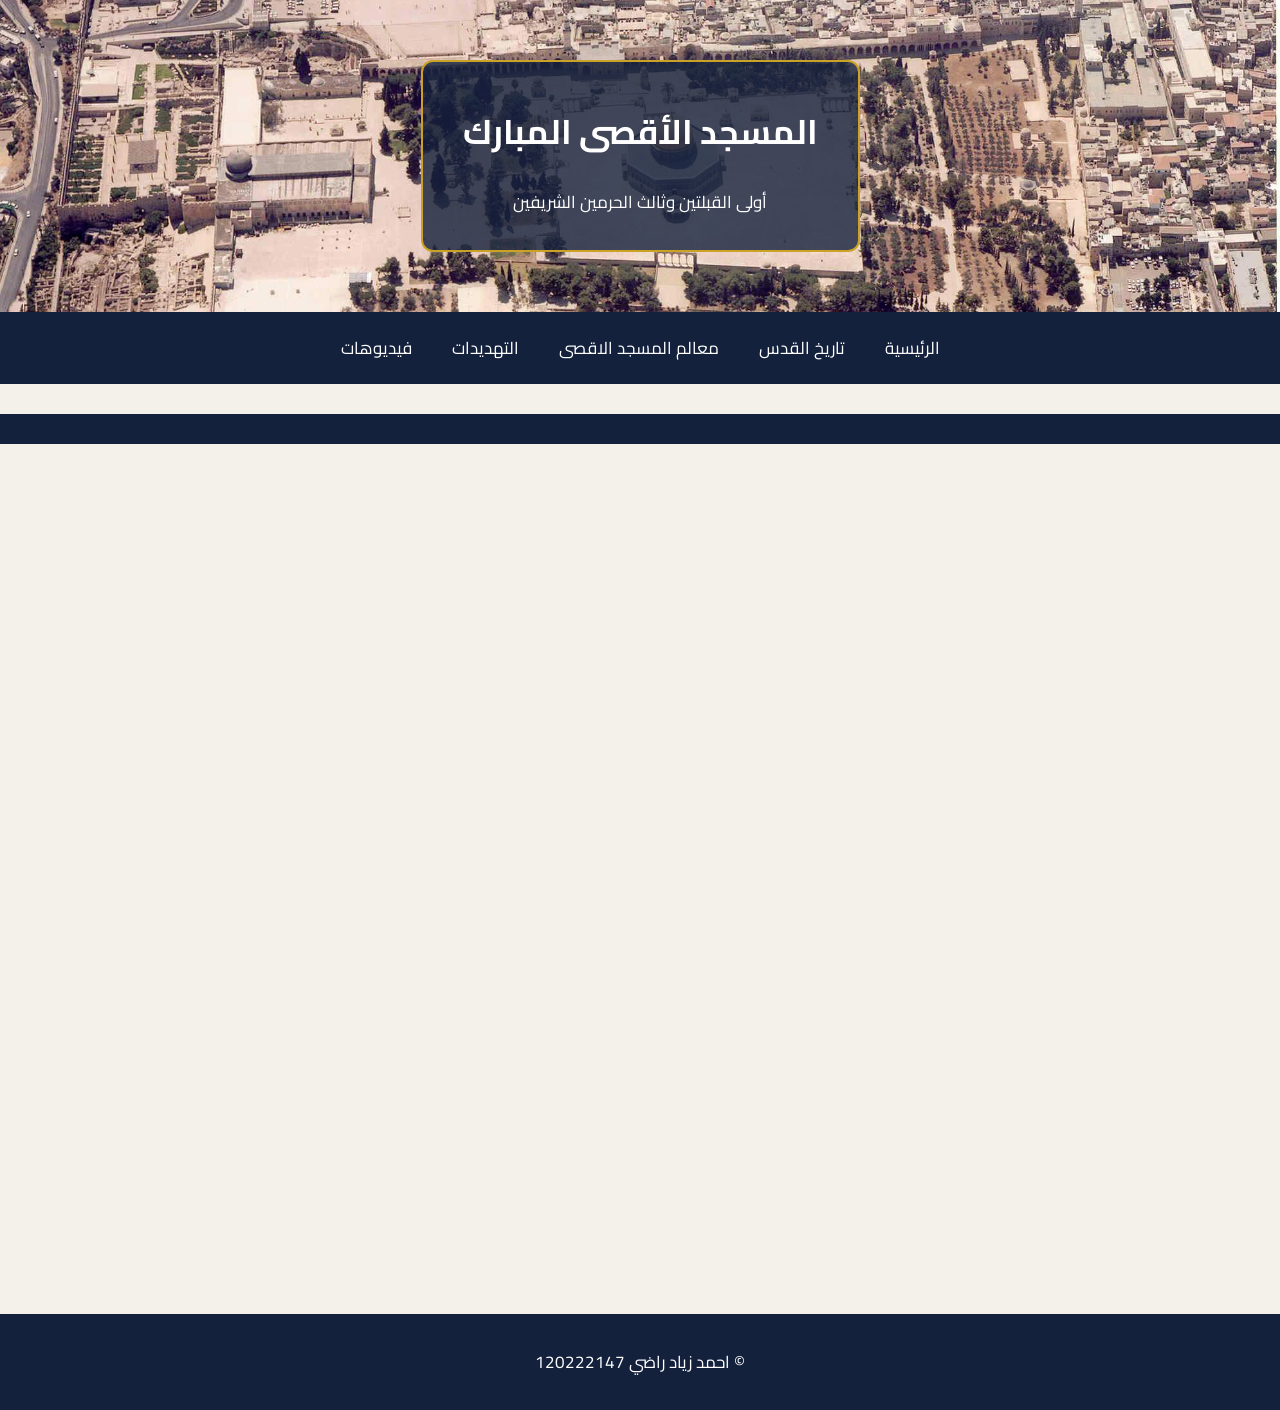
<file: video.html>
<html>
        <!DOCTYPE html>
<html lang="ar" dir="rtl">

</html>

<head>
    <title>فيديوهات </title>
    <meta charset="utf8">
<link rel="stylesheet" href="style.css">
<link rel="preconnect" href="https://fonts.googleapis.com">
<link rel="preconnect" href="https://fonts.gstatic.com" crossorigin>
<link href="https://fonts.googleapis.com/css2?family=Cairo:wght@200..1000&display=swap" rel="stylesheet">

</head>

<body>
    <div id="header">
        <div class="title-box">
        <h1>المسجد الأقصى المبارك</h1>
            <p>أولى القبلتين وثالث الحرمين الشريفين</p>
</div>
   </div>
   <div id="nav">
      <a href="index.html">الرئيسية</a>
      <a href="history.html">تاريخ القدس</a>
      <a href="info.html">معالم المسجد الاقصى</a>
      <a href="attaks.html">التهديدات</a>
      <a href="video.html">فيديوهات</a>
   </div>
    <div id="footer"></div>
    <div class="video">
        <iframe width="560" height="315" src="https://www.youtube.com/embed/qVtXu9gU9A4?si=IZndvQb5fMupOAKC" title="YouTube video player" frameborder="0" allow="accelerometer; autoplay; clipboard-write; encrypted-media; gyroscope; picture-in-picture; web-share" referrerpolicy="strict-origin-when-cross-origin" allowfullscreen></iframe>
    </div>
     <div class="video">
        <iframe width="560" height="315" src="https://www.youtube.com/embed/sbFZhn1JedI?si=FEL22EvcjjF9FkoD" title="YouTube video player" frameborder="0" allow="accelerometer; autoplay; clipboard-write; encrypted-media; gyroscope; picture-in-picture; web-share" referrerpolicy="strict-origin-when-cross-origin" allowfullscreen></iframe>
     </div>
         <div id="footer">
<p>&copy; احمد زياد راضي 120222147</p>
    </div>
</body>

</html>
</file>
<file: style.css>
#header{
   background-image: url("images/madina_alquds.jpg");
    background-size: cover;
    background-position: center;
    padding: 60px 20px;
    text-align: center;
}
.title-box{
display: inline-block;
background-color: rgba(20, 33, 61, 0.80);
color: #ffffff;
border: 2px solid #c9a227;
border-radius: 12px;
padding: 15px 40px;
}
body{
    margin: 0;
    font-family: 'Cairo', sans-serif;
    background-color: #f4f1ea;
    color: #222222;
    font-size: 17px;
}
#container{
    width: 90%;
    max-width: 1000px;
    margin: 30px auto;
}

#nav{
background-color: #14213d;
padding: 12px;
text-align: center;
}
#nav a{
display: inline-block;
color: #ffffff;
text-decoration: none;
padding: 8px 18px;
border-radius: 20px;
}
#nav a:hover, #nav a.active{
background-color: #c9a227;
color: #14213d;
}
.card{
    background-color: #ffffff;
    border: 1px solid #e4ded2;
    border-right: 6px solid #c9a227;
border-radius: 10px;
padding: 20px 25px;
margin-bottom: 25px;
box-shadow: 0 2px 6px rgba(0,0,0,0.08);
}
.card h2{
margin-top: 0;
color: #14213d;
border-bottom: 2px solid #f2d58a;
}
.card p{
line-height: 1.9;
text-align: justify;
}
.photo{
display: block;
max-width: 100%;
margin: 15px auto;
border: 2px solid royalblue;
border-radius: 10px;
}
.video iframe{
width: 100%;
height: 420px;
border-radius: 10px;
}


#footer{
background-color: #14213d;
color: #ffffff;
text-align: center;
padding: 15px;
margin-top: 30px;
}
</file>
